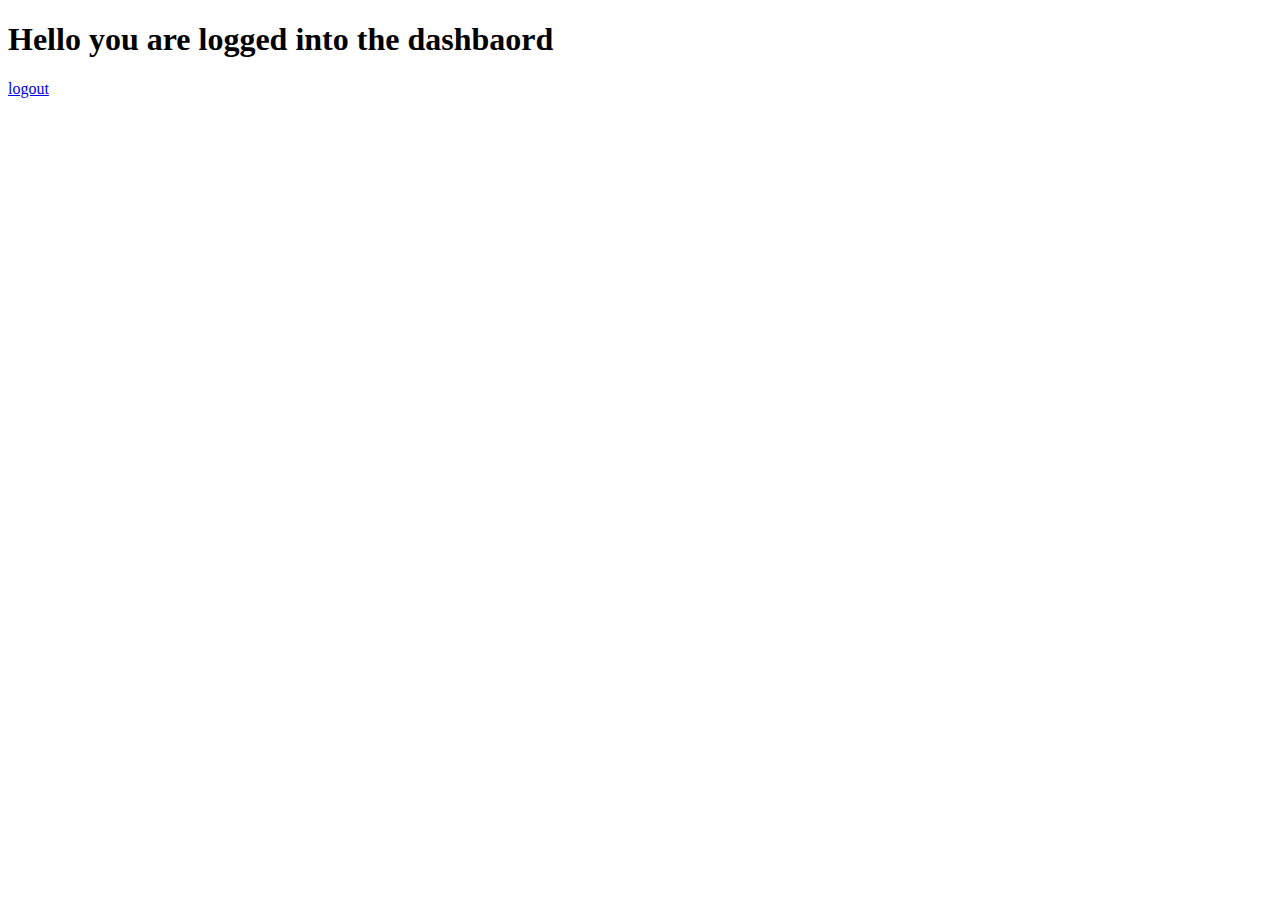
<file: templates/dashboard.html>
<!DOCTYPE html>
<html lang="en">
<head>
    <meta charset="UTF-8">
    <meta name="viewport" content="width=device-width, initial-scale=1.0">
    <title>Dashboard</title>
</head>
<body>
    <h1>Hello you are logged into the dashbaord</h1>
    <a href="{{url_for('logout')}}">logout</a>
</body>
</html>
</file>
